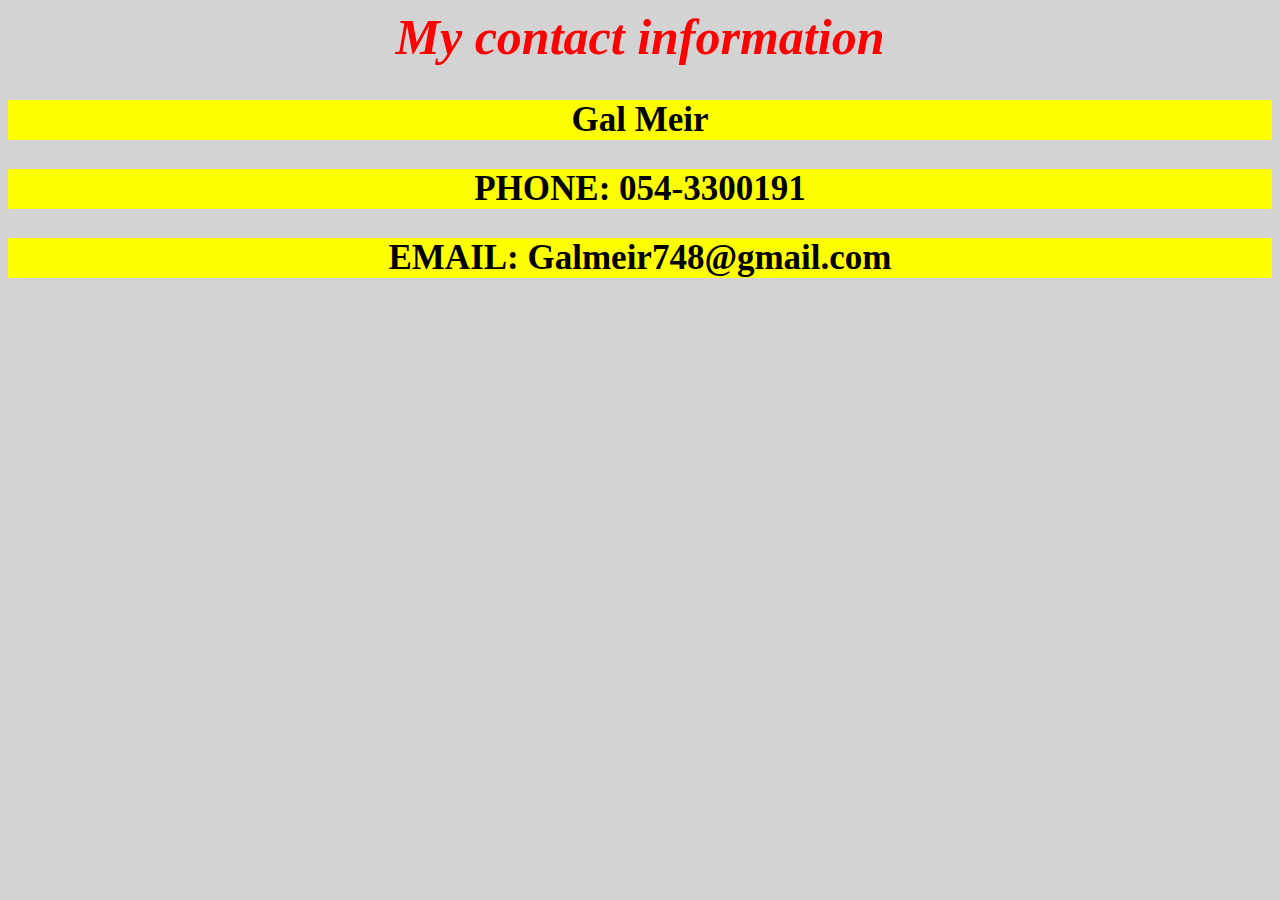
<file: Contct.html>
<html>
<head>
 <title>Contact</title>
 <link rel="stylesheet" type="text/css" href="stylecontact.css">
</head>
<body>

<h1>My contact information</h1>

<h2>Gal Meir</h2>
<h2>PHONE: 054-3300191</h2>
<h2>EMAIL: Galmeir748@gmail.com</h2>
</body>
</html>
</file>
<file: stylecontact.css>
h1{
text-align: center;
font-size : 50px;
font-style: italic;
color: red;
}

h2{
	text-align: center;
	color:black;
	font-size: 35;
		border:2px white;
	background-color: yellow;
}

body {
	background-color: lightgray
}
</file>
